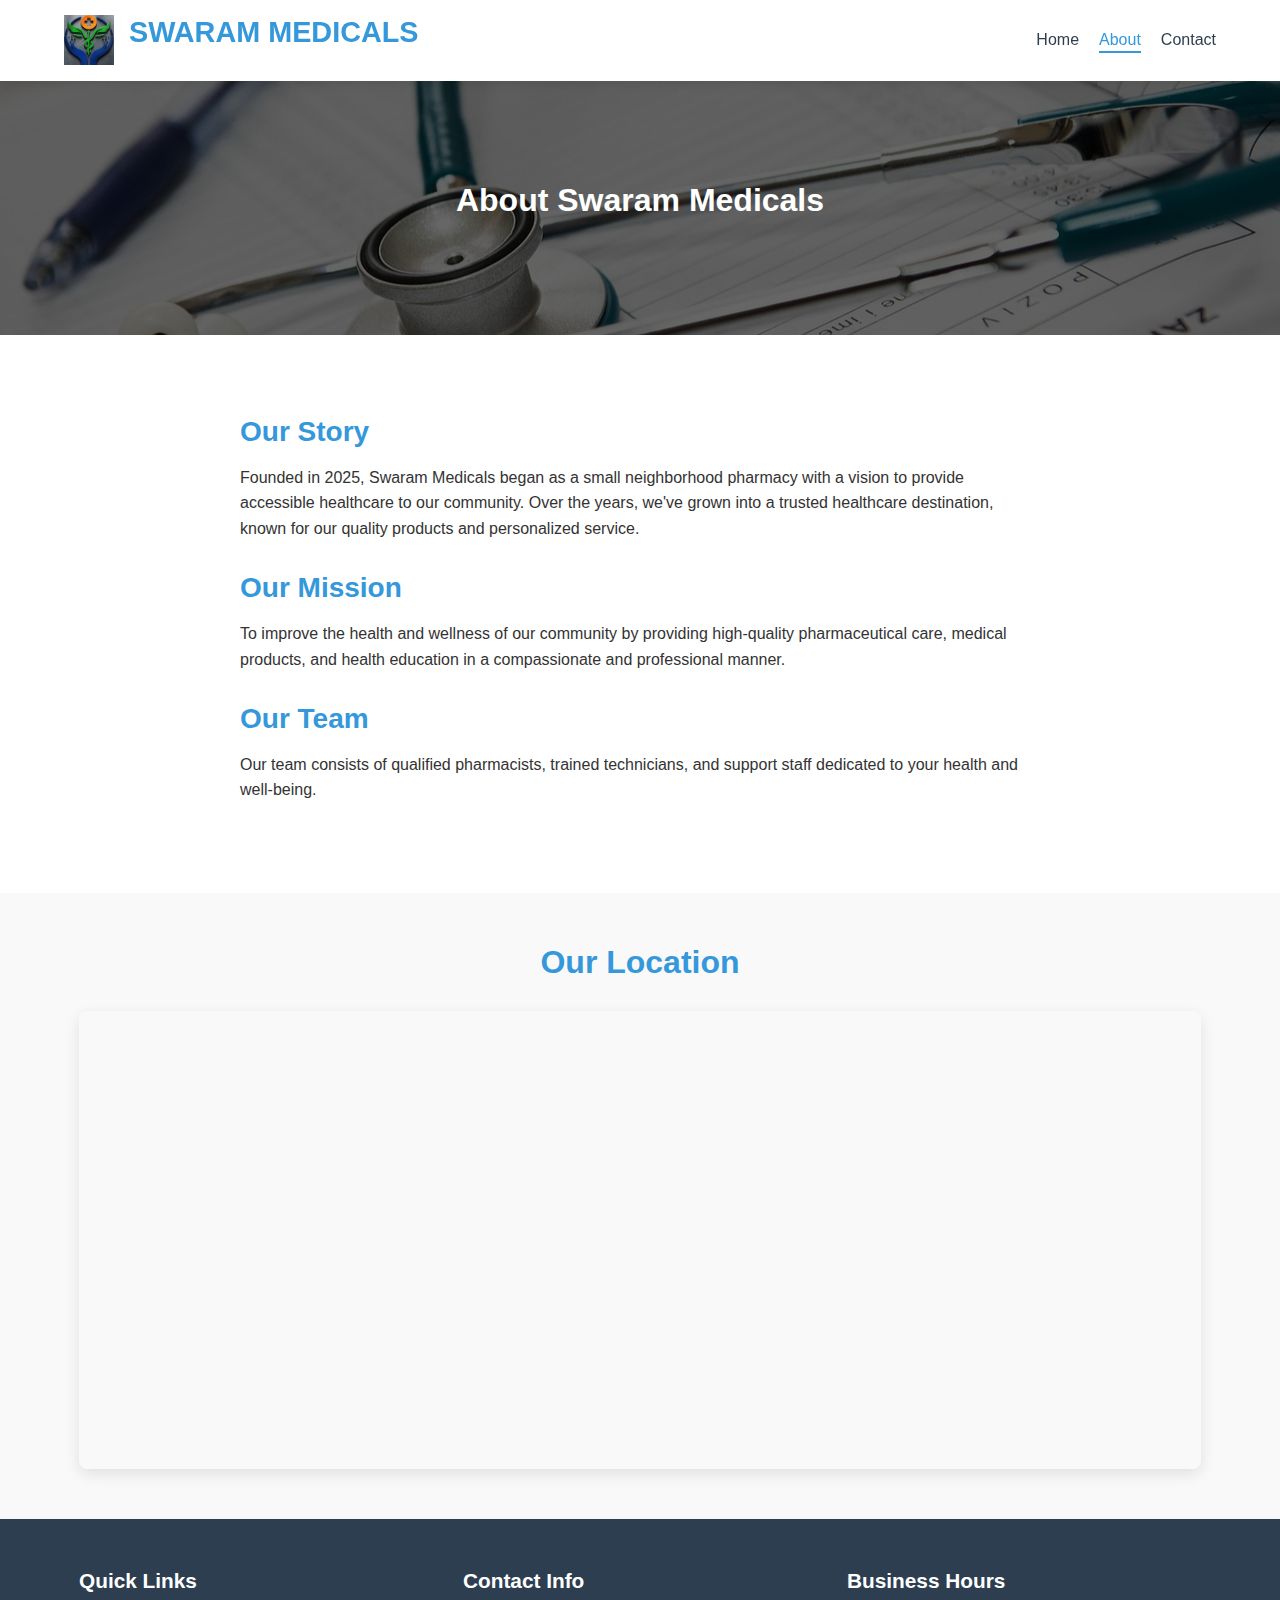
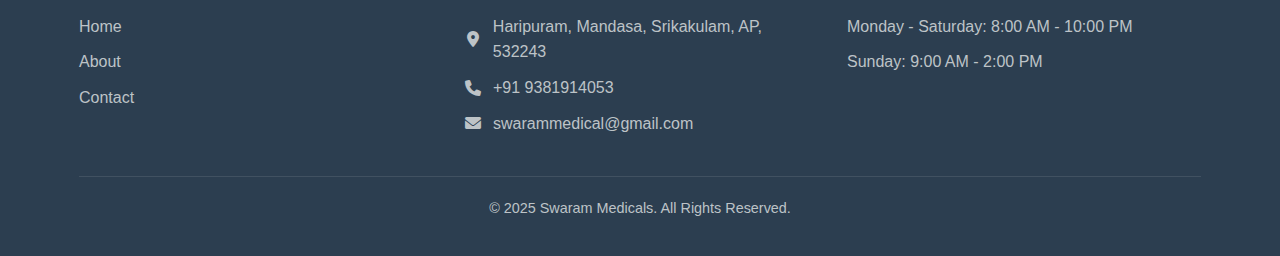
<file: about.html>
<!DOCTYPE html>
<html lang="en">

<head>
    <meta charset="UTF-8">
    <meta name="viewport" content="width=device-width, initial-scale=1.0">
    <title>SWARAM MEDICALS - About Us</title>
    <link rel="stylesheet" href="css/style.css">
    <link rel="stylesheet" href="https://cdnjs.cloudflare.com/ajax/libs/font-awesome/6.0.0-beta3/css/all.min.css">
</head>

<body>
    <header>
        <div class="container">
            <div class="logo">
                <img src="images/logo.png" alt="Swaram Medicals Logo">
                <h1>SWARAM MEDICALS</h1>
            </div>
            <nav>
                <ul>
                    <li><a href="index.html">Home</a></li>
                    <li><a href="about.html" class="active">About</a></li>
                    <li><a href="contact.html">Contact</a></li>
                </ul>
            </nav>
        </div>
    </header>

    <section class="about-hero">
        <div class="container">
            <h2>About Swaram Medicals</h2>
        </div>
    </section>

    <section class="about-content">
        <div class="container">
            <div class="about-text">
                <h3>Our Story</h3>
                <p>Founded in 2025, Swaram Medicals began as a small neighborhood pharmacy with a vision to provide
                    accessible healthcare to our community. Over the years, we've grown into a trusted healthcare
                    destination, known for our quality products and personalized service.</p>

                <h3>Our Mission</h3>
                <p>To improve the health and wellness of our community by providing high-quality pharmaceutical care,
                    medical products, and health education in a compassionate and professional manner.</p>

                <h3>Our Team</h3>
                <p>Our team consists of qualified pharmacists, trained technicians, and support staff dedicated to your
                    health and well-being.</p>
            </div>

            <div class="team-members" id="teamMembers">
                <!-- Team members will be generated by JavaScript -->
            </div>
        </div>
    </section>

    <section class="location">
        <div class="container">
            <h2>Our Location</h2>
            <div class="map-container">
                <iframe
                    src="https://www.google.com/maps/embed?pb=!1m18!1m12!1m3!1d3814.227801389813!2d84.5028451!3d18.8452838!2m3!1f0!2f0!3f0!3m2!1i1024!2i768!4f13.1!3m3!1m2!1s0x3a3d0e95273f649b%3A0x8006f5a5cb24aa42!2sHaripuram%2C%20Andhra%20Pradesh%20532243!5e0!3m2!1sen!2sin!4v1712345678901!5m2!1sen!2sin"
                    width="100%" height="450" style="border:0;" allowfullscreen="" loading="lazy"
                    referrerpolicy="no-referrer-when-downgrade">
                </iframe>
            </div>
        </div>
    </section>

    <footer>
        <div class="container">
            <div class="footer-content">
                <div class="footer-section">
                    <h3>Quick Links</h3>
                    <ul>
                        <li><a href="index.html">Home</a></li>
                        <li><a href="about.html">About</a></li>
                        <li><a href="contact.html">Contact</a></li>
                    </ul>
                </div>
                <div class="footer-section">
                    <h3>Contact Info</h3>
                    <p><i class="fas fa-map-marker-alt"></i> Haripuram, Mandasa, Srikakulam, AP, 532243</p>
                    <p><i class="fas fa-phone"></i> +91 9381914053</p>
                    <p><i class="fas fa-envelope"></i> swarammedical@gmail.com</p>
                </div>
                <div class="footer-section">
                    <h3>Business Hours</h3>
                    <p>Monday - Saturday: 8:00 AM - 10:00 PM</p>
                    <p>Sunday: 9:00 AM - 2:00 PM</p>
                </div>
            </div>
            <div class="footer-bottom">
                <p>&copy; 2025 Swaram Medicals. All Rights Reserved.</p>
            </div>
        </div>
    </footer>

    <script src="js/script.js"></script>
</body>

</html>
</file>
<file: css/style.css>
/* Global Styles */
:root {
    --primary-color: #3498db;
    --secondary-color: #2980b9;
    --accent-color: #e74c3c;
    --light-color: #ecf0f1;
    --dark-color: #2c3e50;
    --text-color: #333;
    --text-light: #7f8c8d;
    --white: #fff;
    --gray: #bdc3c7;
    --success-color: #2ecc71;
}

* {
    margin: 0;
    padding: 0;
    box-sizing: border-box;
}

body {
    font-family: 'Segoe UI', Tahoma, Geneva, Verdana, sans-serif;
    line-height: 1.6;
    color: var(--text-color);
    background-color: var(--light-color);
}

.container {
    width: 90%;
    max-width: 1200px;
    margin: 0 auto;
    padding: 0 15px;
}

h1, h2, h3, h4, h5, h6 {
    margin-bottom: 1rem;
    font-weight: 600;
    line-height: 1.2;
}

h1 { font-size: 2.5rem; }
h2 { font-size: 2rem; }
h3 { font-size: 1.75rem; }
h4 { font-size: 1.5rem; }

p {
    margin-bottom: 1rem;
}

a {
    text-decoration: none;
    color: var(--primary-color);
    transition: color 0.3s ease;
}

a:hover {
    color: var(--secondary-color);
}

.btn {
    display: inline-block;
    padding: 10px 20px;
    background-color: var(--primary-color);
    color: var(--white);
    border: none;
    border-radius: 4px;
    cursor: pointer;
    transition: background-color 0.3s ease;
}

.btn:hover {
    background-color: var(--secondary-color);
}

img {
    max-width: 100%;
    height: auto;
}

/* Header Styles */
header {
    background-color: var(--white);
    box-shadow: 0 2px 10px rgba(0, 0, 0, 0.1);
    position: sticky;
    top: 0;
    z-index: 1000;
}

header .container {
    display: flex;
    justify-content: space-between;
    align-items: center;
    padding: 15px 0;
}

.logo {
    display: flex;
    align-items: center;
}

.logo img {
    height: 50px;
    margin-right: 15px;
}

.logo h1 {
    color: var(--primary-color);
    font-size: 1.8rem;
}

nav ul {
    display: flex;
    list-style: none;
}

nav ul li {
    margin-left: 20px;
}

nav ul li a {
    color: var(--dark-color);
    font-weight: 500;
    padding: 5px 0;
    position: relative;
}

nav ul li a.active,
nav ul li a:hover {
    color: var(--primary-color);
}

nav ul li a.active:after,
nav ul li a:hover:after {
    content: '';
    position: absolute;
    bottom: 0;
    left: 0;
    width: 100%;
    height: 2px;
    background-color: var(--primary-color);
}

/* Hero Section */
.hero {
    position: relative;
    margin-bottom: 30px;
}

.slideshow-container {
    position: relative;
    max-width: 100%;
    overflow: hidden;
}

.mySlides {
    display: none;
}

.mySlides img {
    width: 100%;
    height: 500px;
    object-fit: cover;
}

.mySlides .text {
    position: absolute;
    bottom: 20px;
    left: 20px;
    background-color: rgba(0, 0, 0, 0.7);
    color: var(--white);
    padding: 15px 20px;
    border-radius: 4px;
    font-size: 1.5rem;
    max-width: 50%;
}

/* Intro Section */
.intro {
    padding: 50px 0;
    text-align: center;
    background-color: var(--white);
}

.intro h2 {
    color: var(--primary-color);
    margin-bottom: 20px;
}

.intro p {
    max-width: 800px;
    margin: 0 auto;
    font-size: 1.1rem;
}

/* Features Section */
.features {
    padding: 50px 0;
    background-color: #f9f9f9;
}

.features h2 {
    text-align: center;
    margin-bottom: 40px;
    color: var(--primary-color);
}

.features-grid {
    display: grid;
    grid-template-columns: repeat(auto-fit, minmax(300px, 1fr));
    gap: 30px;
}

.feature {
    background-color: var(--white);
    padding: 30px;
    border-radius: 8px;
    box-shadow: 0 5px 15px rgba(0, 0, 0, 0.05);
    text-align: center;
    transition: transform 0.3s ease, box-shadow 0.3s ease;
}

.feature:hover {
    transform: translateY(-5px);
    box-shadow: 0 10px 25px rgba(0, 0, 0, 0.1);
}

.feature i {
    font-size: 3rem;
    color: var(--primary-color);
    margin-bottom: 20px;
}

.feature h3 {
    color: var(--dark-color);
    margin-bottom: 15px;
}

/* About Page Styles */
.about-hero {
    background: linear-gradient(rgba(0, 0, 0, 0.6), rgba(0, 0, 0, 0.6)), url('../images/banner2.jpg');
    background-size: cover;
    background-position: center;
    color: var(--white);
    padding: 100px 0;
    text-align: center;
}

.about-content {
    padding: 50px 0;
    background-color: var(--white);
}

.about-text {
    max-width: 800px;
    margin: 0 auto 40px;
}

.about-text h3 {
    color: var(--primary-color);
    margin-top: 30px;
}

.team-members {
    display: grid;
    grid-template-columns: repeat(auto-fit, minmax(250px, 1fr));
    gap: 30px;
    margin-top: 40px;
}

.team-member {
    background-color: #f9f9f9;
    padding: 20px;
    border-radius: 8px;
    text-align: center;
    box-shadow: 0 5px 15px rgba(0, 0, 0, 0.05);
}

.team-member img {
    width: 150px;
    height: 150px;
    border-radius: 50%;
    object-fit: cover;
    margin-bottom: 15px;
    border: 5px solid var(--primary-color);
}

.team-member h4 {
    color: var(--dark-color);
    margin-bottom: 5px;
}

.team-member p {
    color: var(--text-light);
    font-size: 0.9rem;
}

.location {
    padding: 50px 0;
    background-color: #f9f9f9;
}

.location h2 {
    text-align: center;
    margin-bottom: 30px;
    color: var(--primary-color);
}

.map-container {
    border-radius: 8px;
    overflow: hidden;
    box-shadow: 0 5px 15px rgba(0, 0, 0, 0.1);
}

/* Contact Page Styles */
.contact-hero {
    background: linear-gradient(rgba(0, 0, 0, 0.6), rgba(0, 0, 0, 0.6)), url('../images/banner3.jpg');
    background-size: cover;
    background-position: center;
    color: var(--white);
    padding: 100px 0;
    text-align: center;
}

.contact-content {
    padding: 50px 0;
    background-color: var(--white);
}

.contact-content .container {
    display: grid;
    grid-template-columns: 1fr 1fr;
    gap: 50px;
}

.contact-info {
    padding-right: 30px;
}

.contact-info h3 {
    color: var(--primary-color);
    margin-bottom: 20px;
}

.address-box, .hours-box {
    background-color: #f9f9f9;
    padding: 25px;
    border-radius: 8px;
    margin-bottom: 30px;
    box-shadow: 0 5px 15px rgba(0, 0, 0, 0.05);
}

.address-box p, .hours-box p {
    margin-bottom: 10px;
    display: flex;
    align-items: center;
}

.address-box i, .hours-box i {
    margin-right: 10px;
    color: var(--primary-color);
    width: 20px;
    text-align: center;
}

.contact-form {
    background-color: #f9f9f9;
    padding: 30px;
    border-radius: 8px;
    box-shadow: 0 5px 15px rgba(0, 0, 0, 0.05);
}

.contact-form h3 {
    color: var(--primary-color);
    margin-bottom: 20px;
}

.form-group {
    margin-bottom: 20px;
}

.form-group label {
    display: block;
    margin-bottom: 8px;
    font-weight: 500;
}

.form-group input,
.form-group textarea {
    width: 100%;
    padding: 10px 15px;
    border: 1px solid var(--gray);
    border-radius: 4px;
    font-family: inherit;
    font-size: 1rem;
}

.form-group textarea {
    resize: vertical;
    min-height: 150px;
}

/* Footer Styles */
footer {
    background-color: var(--dark-color);
    color: var(--white);
    padding: 50px 0 0;
}

.footer-content {
    display: grid;
    grid-template-columns: repeat(auto-fit, minmax(250px, 1fr));
    gap: 30px;
    margin-bottom: 30px;
}

.footer-section h3 {
    color: var(--white);
    margin-bottom: 20px;
    font-size: 1.3rem;
}

.footer-section ul {
    list-style: none;
}

.footer-section ul li {
    margin-bottom: 10px;
}

.footer-section ul li a {
    color: var(--gray);
}

.footer-section ul li a:hover {
    color: var(--white);
}

.footer-section p {
    color: var(--gray);
    margin-bottom: 10px;
    display: flex;
    align-items: center;
}

.footer-section i {
    margin-right: 10px;
    width: 20px;
    text-align: center;
}

.footer-bottom {
    text-align: center;
    padding: 20px 0;
    border-top: 1px solid rgba(255, 255, 255, 0.1);
    color: var(--gray);
    font-size: 0.9rem;
}

/* Responsive Styles */
@media (max-width: 768px) {
    header .container {
        flex-direction: column;
        text-align: center;
    }

    .logo {
        margin-bottom: 15px;
        justify-content: center;
    }

    nav ul {
        justify-content: center;
    }

    nav ul li {
        margin: 0 10px;
    }

    .mySlides .text {
        max-width: 80%;
        font-size: 1.2rem;
    }

    .contact-content .container {
        grid-template-columns: 1fr;
    }

    .contact-info {
        padding-right: 0;
    }
}

@media (max-width: 480px) {
    .logo h1 {
        font-size: 1.5rem;
    }

    .mySlides .text {
        font-size: 1rem;
        bottom: 10px;
        left: 10px;
    }

    .features-grid {
        grid-template-columns: 1fr;
    }
}
</file>
